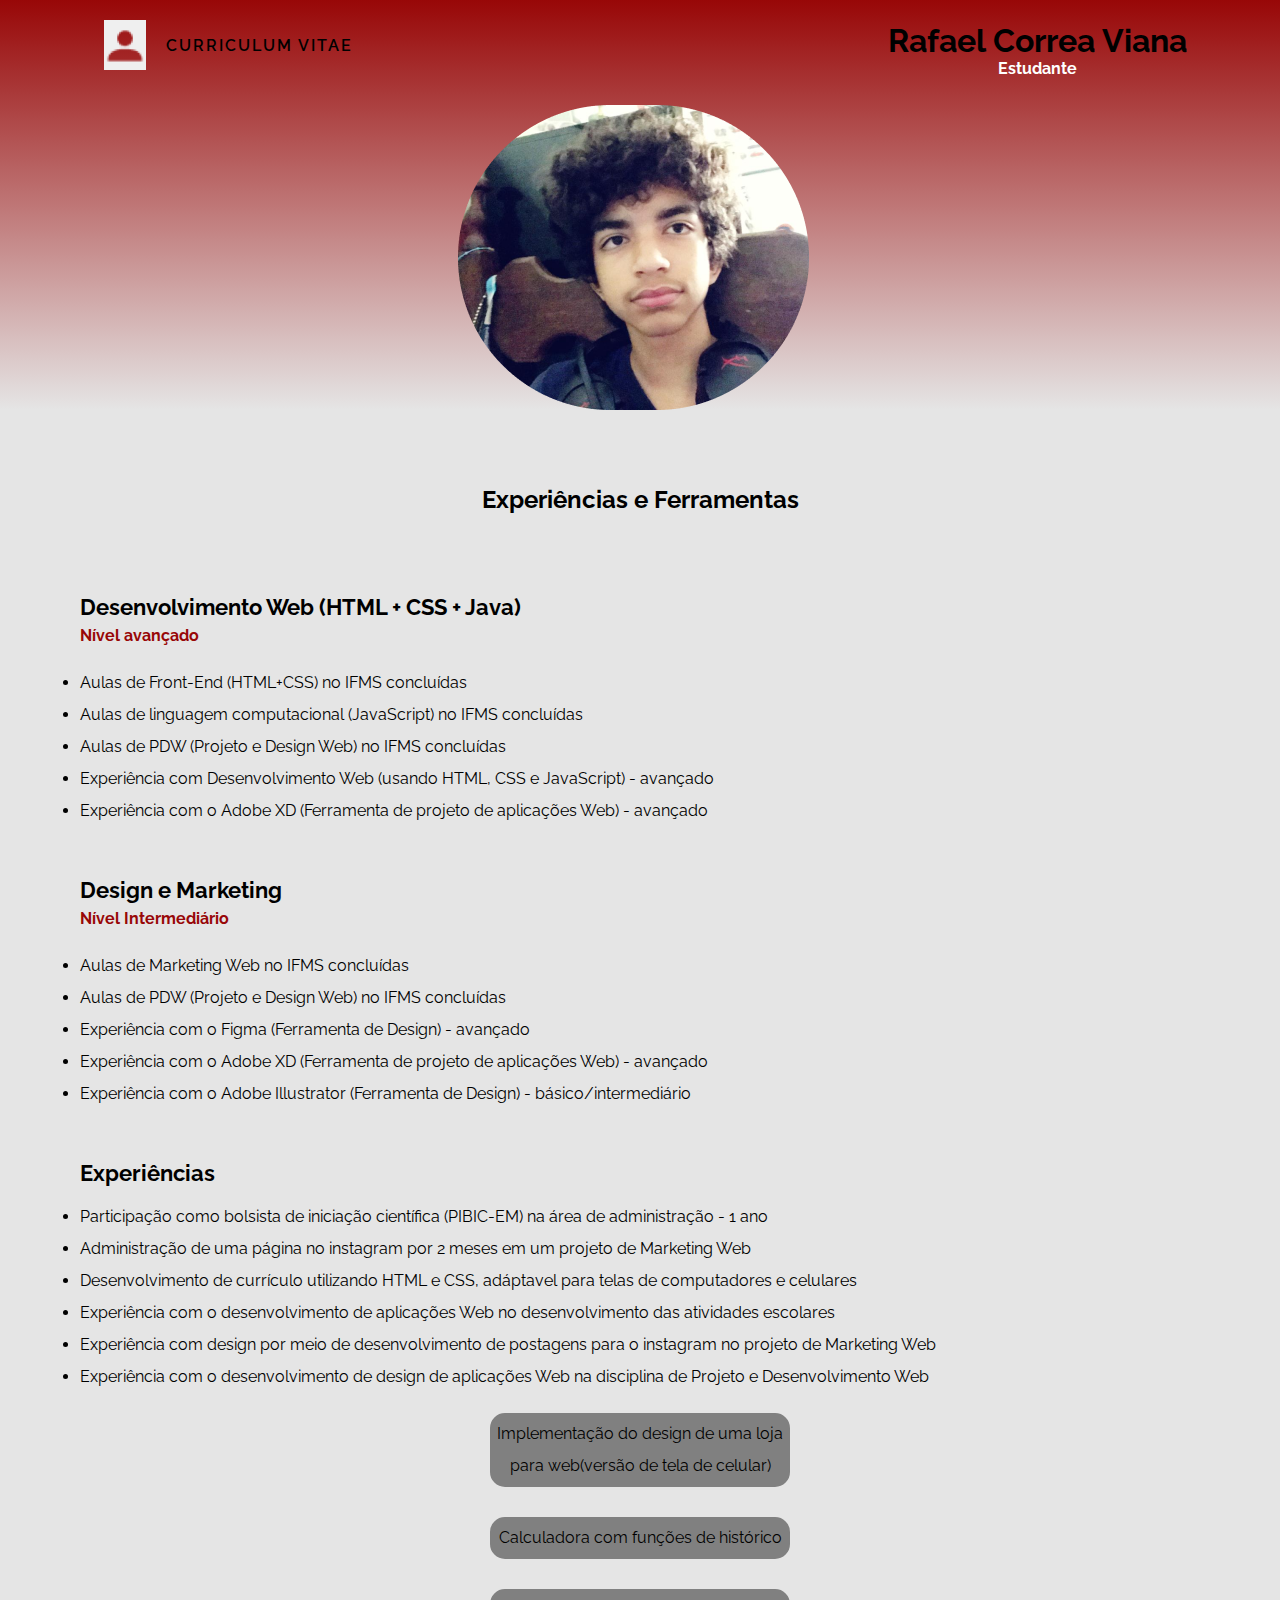
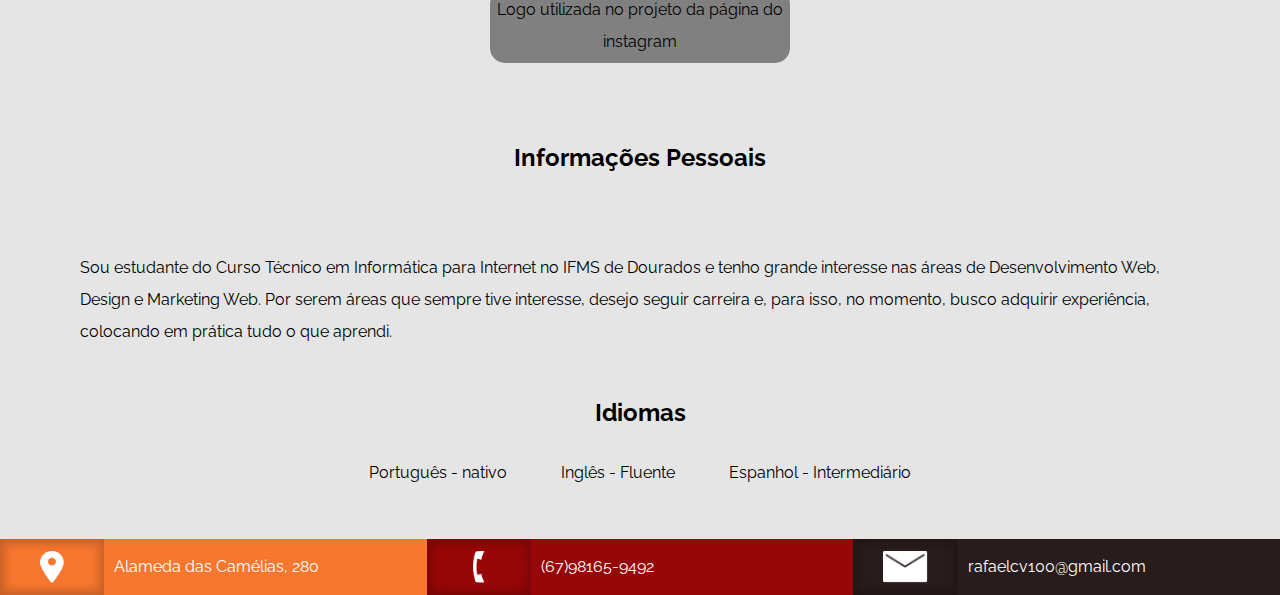
<file: index.html>
<!DOCTYPE html>
<html lang="en">
<head>
    <meta charset="UTF-8">
    <meta name="viewport" content="width=device-width, initial-scale=1.0">
    <title>Curriculum - Rafael Viana</title>
    <link rel="stylesheet" href="css/estilo.css">
</head>
<body>
    <header>
        <div id="container-titulo" class="flex hleft">
            <img src="img/icone-perfil.png" alt="Ícone de perfil">
            <p class="uppercase letter-spacing">Curriculum Vitae</p>
        </div>
        <img id="eu" class="img-center" src="img/foto-eu.png" alt="Foto do Rafael">
        <div id="container-nome"class="flex hleft">
            <h1>Rafael Correa Viana</h1>
            <p id="hprof" class="nome-profissao">Estudante</p>
        </div>        
        <div class="flex linha">
            <p>.</p>
        </div>
    </header>
    <section id="exptrabalho" class="dsb">
        <div class="flex exp-tra">
            <h2>Experiências e Ferramentas</h2>
        </div>
        <div class="margin-left margin-top">
            <div>
                <h3>Desenvolvimento Web (HTML + CSS + Java)</h3>
                <p class="nome-profissao">Nível avançado</p>
                <p></p>
            </div>
            <ul class="margin-top15">
                <li>Aulas de Front-End (HTML+CSS) no IFMS concluídas</li>
                <li>Aulas de linguagem computacional (JavaScript) no IFMS concluídas</li>
                <li>Aulas de PDW (Projeto e Design Web) no IFMS concluídas</li>
                <li>Experiência com Desenvolvimento Web (usando HTML, CSS e JavaScript) - avançado</li>
                <li>Experiência com o Adobe XD (Ferramenta de projeto de aplicações Web) - avançado</li>
            </ul>
        </div>
        <div class="margin-left margin-top">
            <div>
                <h3>Design e Marketing</h3>
                <p class="nome-profissao">Nível Intermediário</p>
                <p></p>
            </div>
            <ul class="margin-top15">
                <li>Aulas de Marketing Web no IFMS concluídas</li>
                <li>Aulas de PDW (Projeto e Design Web) no IFMS concluídas</li>
                <li>Experiência com o Figma (Ferramenta de Design) - avançado</li>
                <li>Experiência com o Adobe XD (Ferramenta de projeto de aplicações Web) - avançado</li>
                <li>Experiência com o Adobe Illustrator (Ferramenta de Design) - básico/intermediário</li>
            </ul>
        </div>
        <div class="margin-left margin-top">
            <div>
                <h3>Experiências</h3>
                <p class="nome-profissao"></p>
                <p></p>
            </div>
            <ul class="margin-top15">
                <li>Participação como bolsista de iniciação científica (PIBIC-EM) na área de administração - 1 ano</li>
                <li>Administração de uma página no instagram por 2 meses em um projeto de Marketing Web</li>
                <li>Desenvolvimento de currículo utilizando HTML e CSS, adáptavel para telas de computadores e celulares</li>
                <li>Experiência com o desenvolvimento de aplicações Web no desenvolvimento das atividades escolares</li>
                <li>Experiência com design por meio de desenvolvimento de postagens para o instagram no projeto de Marketing Web</li>
                <li>Experiência com o desenvolvimento de design de aplicações Web na disciplina de Projeto e Desenvolvimento Web</li>
            </ul>
        </div>
        <div class="flex linha container-linha">
            <p>.</p>
        </div>
        <div id="experiencias" class="">
            <a href="Loja/Loja.html"><p id="exem1" class="exp">Implementação do design de uma loja para web(versão de tela de celular)</p></a> 
            <a href="Calculadora/index.html"><p id="exem2" class="exp">Calculadora com funções de histórico</p></a>
            <a href="Logo OnRapeat.png"><p id="exem3" class="exp">Logo utilizada no projeto da página do instagram</p></a>
        </div>
    </section>
    <section class="dsb">
        <div class="flex margin-left flex-column">
            <div class="flex exp-tra">
                <h2>Informações Pessoais</h2>
            </div>    
        <p class="margin-top">Sou estudante do Curso Técnico em Informática para Internet no IFMS de Dourados e tenho grande interesse nas áreas de Desenvolvimento Web, Design e Marketing Web.  Por serem áreas que sempre tive interesse, desejo seguir carreira e, para isso, no momento, busco adquirir experiência, colocando em prática tudo o que aprendi.</p>
        </div>    
        <div class="flex linha container-linha">
            <p>.</p>
        </div>
    </section>
    <section id="container-idiomas">
        <div class="flex exp-tra">
            <h2>Idiomas</h2>
            <ul class="margin-top">
                <li id="if1">Português - nativo</li>
                <li id="if2">Inglês - Fluente</li>
                <li id="if3">Espanhol - Intermediário</li>
            </ul>
        </div>
    </section>
    <footer>
        <div id="rdp-local" class="flex rdp">
            <div id="container-local" class="container-img">
                <img id="img-local" src="img/icone-local.png" alt="Ícone de localização">           
            </div>
            <a id="link-local" href="http://maps.google.com/?q=Alameda+das+Camélias,+280+-+Portal+de+Dourados,+Dourados+-+MS" target="_blank">Alameda das Camélias, 280</a>
        </div>
        <div id="rdp-tel" class="flex rdp">
            <div id="container-tel" class="container-img">
                <img id="img-tel" src="img/icone-telefone.png" alt="Ícone de telefone">
            </div>
            <a id="link-tel" href="tel:+5567981659492">(67)98165-9492</a>
        </div>
        <div id="rdp-mail" class="flex rdp">
            <div id="container-mail" class="container-img">
                <img id="img-mail" src="img/icone-mail.png" alt="Ícone de e-mail">
            </div>
            <a id="link-mail" href="mailto:rafaelcv100@gmail.com">rafaelcv100@gmail.com</a>
        </div>
    </footer>
</body>
</html>
</file>
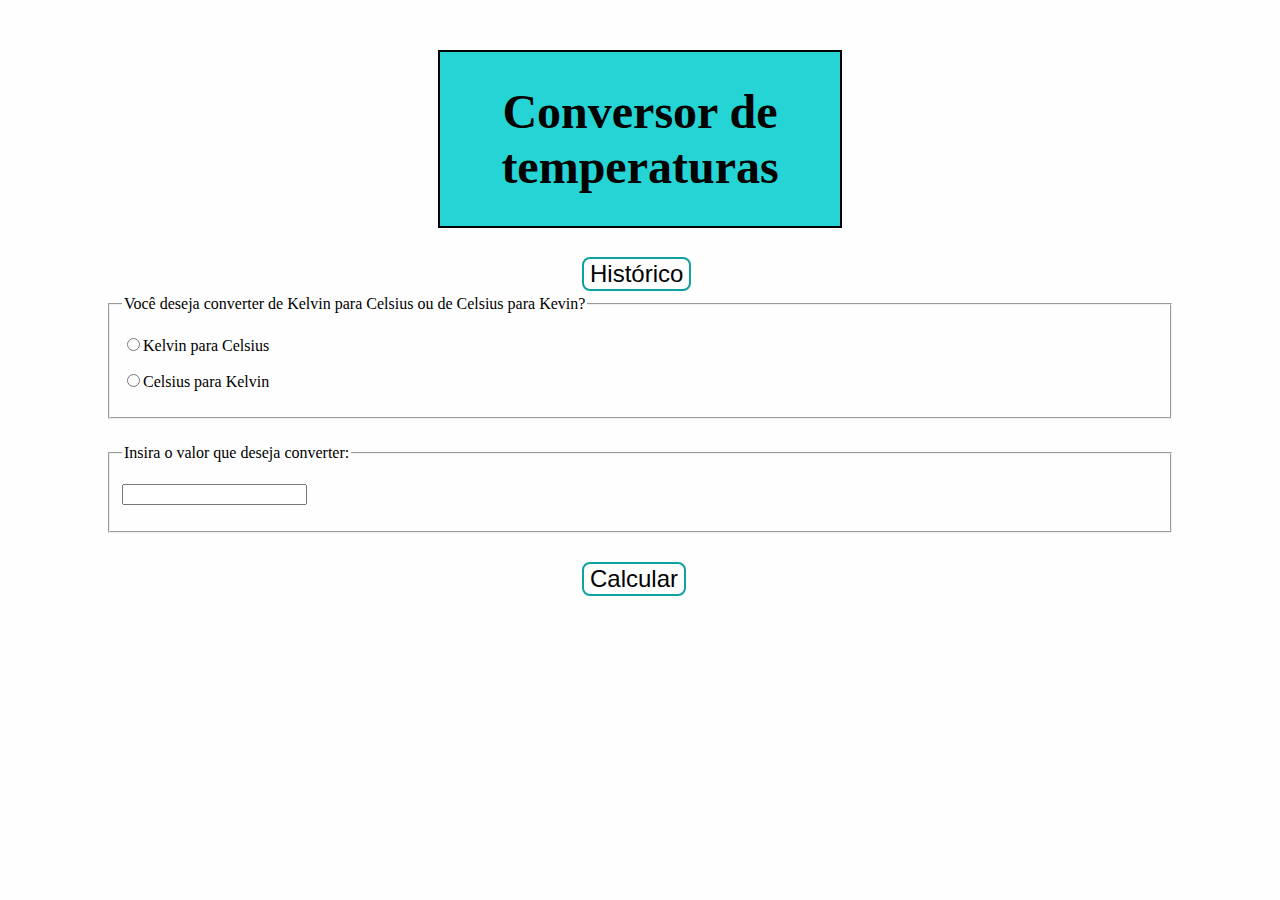
<file: Calculadora/index.html>
<!DOCTYPE html>
<html lang="en">
<head>
    <meta charset="UTF-8">
    <meta http-equiv="X-UA-Compatible" content="IE=edge">
    <meta name="viewport" content="width=device-width, initial-scale=1.0">
    <title>Conversão de temperaturas</title>
    <style>
        html{
            background-color: #fefefe;
        }

        h1, h2{
            text-align: center;
            font-size: 3rem;
        }

        .box{
            border: solid 2px;
            background-color: rgb(37, 213, 213);
            width: 400px;
            margin-left: auto;
            margin-right: auto;
            margin-bottom: 25px;
            margin-top: 50px;
        }

        #marup{
            margin-top: 25px;
        }

        .btn1{
            width: 120px;
            margin-top: 25px;
            margin-left: auto;
            margin-right: auto;
        }

        .button{
            background-color: white;
            border: 2px solid rgb(15, 160, 160);
            text-align: center;
            font-size: 24px;
            cursor: pointer;
            border-radius: 8px;
            margin: 4px 2px;
        }

        .button:hover{
            transition-duration: 0.5s;
            background-color: rgb(15, 160, 160);
            color: white;
        }

        #resc{
            text-align: center;
            font-size: 2rem;
        }
        
        fieldset{
            margin-left: 100px;
            margin-right: 100px;
        }

        #linha{
            margin-top: 40px;
        }

        h2{
            margin-top: 5px;
        }  

        .inv{
            display: none;
        }

        .vis{
            display: block;
        }

        #setavoltar{
            height: 50px;
            margin-left: 50px;
            margin-top: 50px;
        }

        #setavoltar, #lupa, #lupaApagar:hover{
            cursor: pointer;
        }

        #lupa{
            height: 50px;
            margin-right: 50px;
            margin-top: 50px;
            margin-left: auto;
        }

        #hdrhis{
            display: flex;
        }

        #cxtxt{
            height: 30px;
            width: 250px;
        }

        #pesquisa{
            margin-left: auto;
            margin-right: 10px;
            margin-top: 50px;
        }

        #btnpsq{
            height: 30px;
            margin: auto;
        }

        h2{
            text-align: center;
        }

        .botaoc{
            text-align: center;
        }

        #iptapagar{
            background-color: rgb(15, 160, 160);
            width: 400px;
            border: solid 1px;
            border-radius: 10px;
            margin-right: auto;
            margin-left: auto;
        }

        #iptapg{
            width: 365px;
            height: 20px;
        }

        #lupaApagar{
            align-items: center;
            height: 17.5px;
        }
    </style>
</head>
<body>
    <div id="inicio" class="vis">
        <div class="box">
            <h1>Conversor de temperaturas</h1>
        </div>

        <div class="btn1">
            <button class="button" onclick="historico()">
                Histórico
            </button>
        </div>

        <fieldset>
            <legend>
                Você deseja converter de Kelvin para Celsius ou de Celsius para Kevin?
            </legend>
            <form>
                <p><input type="radio" name="escolher" id="opc1">Kelvin para Celsius</p>
                <p><input type="radio" name="escolher" id="opc2">Celsius para Kelvin</p>
            </form>
        </fieldset>
        <fieldset id="marup">
            <legend>Insira o valor que deseja converter:</legend>
            <p><input type="number" name="num" id="num1"></p>
        </fieldset>
        <div class="btn1">
            <button class="button" onclick="calcular(), salvar()">
                Calcular
            </button>
        </div>
        <div id="linha">

        </div>
        <div>
            <h2 id="rest"></h2>
            <p id="resc"></p>
        </div>
    </div>

    <div id="historico" class="inv">
        <header id="hdrhis">
            <img src="img/pngfind.com-double-arrow-png-3161853.png" alt="" id="setavoltar" onclick="inicio()">
            <div id="pesquisa" class="inv">
                <input type="search" name="" id="cxtxt" placeholder="Digite o resultado da conversão">
                <button id="btnpsq" onclick="buscar(cxtxt.value), mostrarhist()">
                    Pesquisar
                </button>
            </div>
            <img src="img/pngegg.png" alt="" id="lupa" onclick="caixatexto()">
        </header>

        <div class="box">
            <h1>Histórico de Conversões</h1>
        </div>

        <div class="botaoc">
            <button class="button" onclick="abrireditar()">
                Editar item do histórico
            </button> <br>
        </div>
        <div class="inv" id="ipteditar">
            <input type="number" name="" id="iptedt" placeholder="Digite o resultado da conversão que deseja editar">
            <img src="img/pngegg.png" id="lupaApagar" alt="" onclick="editar(iptedt.value)">
            <p id="contaE"></p>
            <div id="formE" class="inv">
                <p><input type="text" id="valorE"></p>
                <p><button onclick="editar(2)">Editar</button></p>
            </div>
        </div>

        <div class="botaoc">
            <button class="button" onclick="apagarA()">
                Apagar item do histórico
            </button> <br>
        </div>
        <div class="inv" id="iptapagar">
            <input type="number" name="" id="iptapg" placeholder="Digite o resultado da conversão que deseja apagar">
            <img src="img/pngegg.png" id="lupaApagar" alt="" onclick="apagar(iptapg.value)">
            <p id="contaA"></p>
        </div>

        <div class="botaoc">
            <button class="button" onclick="mostrarTodos(), mostrarhist()">
                Histórico Completo
            </button>
        </div>

        <div id="txtdiv" class="inv">
            <h2>Histórico</h2>
            <p id="texto"></p>
        </div>

    </div>

    <script>
        var val = document.getElementById("num1");
        var tot;
        var escolher = document.getElementsByName('escolher')
        var linha = document.getElementById('linha')
        var rest = document.getElementById('rest')
        var resc = document.getElementById('resc')

        function kpc(){
            if(val.value <= 373.15 && val.value >= 0){
                tot = Number(val.value) - 273.15
                linha.innerHTML = `<hr>`
                rest.innerHTML = 'Resultado'
                resc.innerHTML = `${(val.value).replace('.', ',')}K = ${(tot.toFixed(2)).replace('.', ',')}ºC`
            }else{
                alert('Valor selecionado inválido.')
            }
        }
        function cpk(){
            if(val.value >= -273.15){
                tot = Number(val.value) + 273.15
                rest.innerHTML = 'Resultado'
                resc.innerHTML = `${(val.value).replace('.', ',')}ºC = ${(tot.toFixed(2)).replace('.', ',')}K`
            }else{
                alert('Valor selecionado inválido.')
            }
        }
        function calcular(){
            if(escolher[0].checked){
                kpc()
            }else if(escolher[1].checked){
                cpk()
            }else{
                alert('Você não escolheu qual conversão deseja fazer.')
            }
        }

        function historico(){
            document.getElementById('historico').className = "vis";
            document.getElementById('inicio').className = "inv";
        }

        function inicio(){
            document.getElementById('inicio').className = "vis";
            document.getElementById('historico').className = "inv";
        }

        function caixatexto(){
            document.getElementById('pesquisa').className = "vis";
        }

        function mostrarhist(){
            document.getElementById('txtdiv').className = "vis"
        }

        function apagarA(){
            document.getElementById('iptapagar').className = "vis"
        }

        function apagarM(){
            document.getElementById('iptapagar').className = "inv"
        }

        let ls = {
            salvar: (colecao, obj) => {
                let colecaoLS = localStorage.getItem(colecao) ? JSON.parse(localStorage.getItem(colecao)) : [];

                colecaoLS.push(obj);
                localStorage.setItem(colecao, JSON.stringify(colecaoLS));
            },
            listar: colecao => JSON.parse(localStorage.getItem(colecao))
        }

        var escolher1, escolher2, sbl1, sbl2;

        function salvar(){
            if(escolher[0].checked){
                escolher1 = 'K'
                escolher2 = 'ºC'
            }else{
                escolher1 = 'ºC'
                escolher2 = 'K'
            }
            ls.salvar('historico', {
                valor: document.getElementById('num1').value,
                sbl1: escolher1,
                sbl2: escolher2,
                resultado: tot
            })
            
            document.getElementById('num1').value = '';
            escolher1.value = '';
            escolher2.value = '';
            tot.value = '';
        }

        function buscar(res){
            let flag = true;
            let conta = ls.listar('historico') || [];
            let text = document.getElementById("texto")
            text.innerHTML = '';

            if(conta.length == 0){
                text.innerHTML = "<h1>Histórico Vazio</h1>"
            }else{
                conta.forEach(obj => {
                    if(obj.resultado == res){
                        flag = false;
                        text.innerHTML = `${obj.valor}${obj.sbl1} = ${obj.resultado}${obj.sbl2}
                        <hr>`
                    }
                });
                if(flag){
                    text.innerHTML = "<h1>Conversão não encontrada!</h1>"
                }
            }

        }

        function mostrarTodos(){
            let conta = ls.listar('historico') || [];
            let text = document.getElementById('texto');    
            text.innerHTML = "";
            if(conta.length == 0){
                text.innerHTML = "<h1>Histórico Vazio!</h1>"
            }else{
                conta.forEach(obj => {
                    text.innerHTML += `${obj.valor}${obj.sbl1} = ${obj.resultado}${obj.sbl2}
                    <hr>`
                })
            }
        }

        function apagar(res){
            let resposta = false;
            let flag = false;
            let posicao;
            let conta = ls.listar('historico') || []
            let text = document.getElementById('contaA');
            text.innerHTML = "";

            if(conta.length == 0){
                text.innerHTML = "<h1>Histórico vazio!</h1>"
            }else{
                conta.forEach((obj, indice) => {
                    if(obj.resultado == res){
                        flag = true
                        posicao = indice
                    }
                });
                if(flag){
                    resposta = confirm(`Deletar a conversão de resultado ${conta[posicao].resultado}?`) 
                    if(resposta){
                        conta.splice(posicao,1);
                        localStorage.setItem("historico", JSON.stringify(conta));
                        alert("Conta removida com sucesso!")
                        apagarM()
                    }
                    
                }else{
                    text.innerHTML = "<h1>Conta não encontrada!</h1>"
                    }
            }


        }

        var posicao_editar=-1;

        function editar(op,res){
            if(op == "1"){
                let flag = true; 
                let conta = ls.listar('historico') || [];
                let text = document.getElementById("resultadoE");
                text.innerHTML = ""; 
                
                if(conta.length == 0){
                    text.innerHTML = "<h1>Histórico vazio!</h1>"; 
                }else{
                    contato.forEach((obj,indice) => {
                        if(obj.resultado == res){
                            flag = false;
                            posicao_editar = indice;
                            document.getElementById("formE").className = "vis";
                            valorE.value = obj.valor;
                        }
                    });
                    
                    if(flag){
                        text.innerHTML = "<h1>Conversão não encontrada!</h1>"; 
                    }
                }
            }else{
                let conta = ls.listar('historico') || [];
                conta[posicao_editar].valor = valorE.value;

                localStorage.setItem("historico", JSON.stringify(conta));
                alert("Atualização realizada com sucesso!");
            }
        }

        function abrireditar(){
            document.getElementById('ipteditar').className = "vis"
        }

    </script>
</body>
</html>
</file>
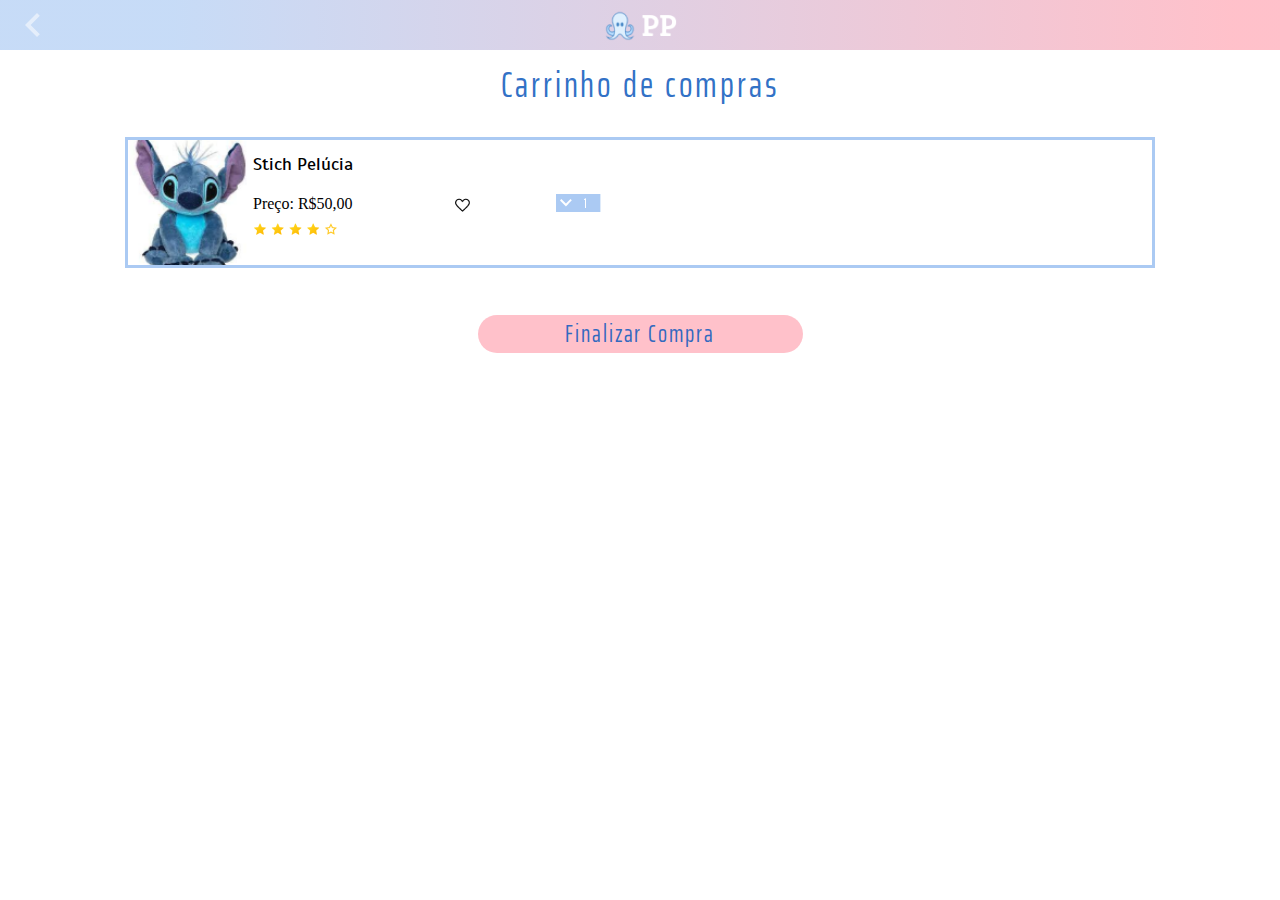
<file: Loja/carrinho.html>
<!DOCTYPE html>
<html lang="en">
<head>
    <meta charset="UTF-8">
    <meta http-equiv="X-UA-Compatible" content="IE=edge">
    <meta name="viewport" content="width=device-width, initial-scale=1.0">
    <title>Document</title>
    <style>
        @import url('https://fonts.googleapis.com/css2?family=Scada:ital,wght@0,400;0,700;1,400;1,700&family=Scheherazade:wght@400;700&display=swap');
        @import url('https://fonts.googleapis.com/css2?family=Kreon:wght@300;400;500;600;700&family=Saira+Extra+Condensed:wght@100;200;300;400;500;600;700;800;900&display=swap');
        
        body{
            margin: 0 0 0 0;
        }

        header{
            display: flex;
            background: linear-gradient(90deg, rgba(171, 202, 243, 0.67) 13.54%, rgba(255, 182, 193, 0.85) 96.35%);
            height: 50px;
            justify-content: center;
            align-items: center;
        }

        #seta{
            position: absolute;
            left: 25px;
        }

        #logo{       
            
        }

        h1{
            margin-top: 6px;
            text-align: center;
            font-family: Saira Extra Condensed;
            font-style: normal;
            font-weight: normal;
            font-size: 36px;
            line-height: 57px;
            letter-spacing: 0.08em;
            color: rgba(21, 94, 190, 0.9);
        }
        
        .produto{
            display: flex;
            margin: 0 auto;
            width: 80%;
            border: solid #ABCAF3;
            flex: 1 1 1;
            height: 125px;
        }

        h2{
            margin-top: 13px;
            font-family: Scada;
            font-style: normal;
            font-weight: normal;
            font-size: 18px;
            line-height: 22px;
            color: #000000;
        }
        
        #preco{
            margin-top: 10px;
            font-family: Scheherazade;
            font-style: normal;
            font-weight: normal;
            font-size: 16px;
            line-height: 27px;
            color: #000000;
            margin-bottom: 5px;
        }

        #heart{
            margin-left: 100px;
            margin-top: 13px;
        }

        #qnt{
            margin-left: 80px;
            margin-top: 52px;
        }

        #fnlz{
            margin: 0 auto;
            width: 325px;
            margin-top: 47px;
            background: rgba(255, 182, 193, 0.85);
            border-radius: 24px;
            text-align: center;
            font-family: Saira Extra Condensed;
            font-style: normal;
            font-weight: normal;
            font-size: 24px;
            letter-spacing: 0.08em;
            color: rgba(21, 94, 190, 0.9);
        }

        a{
            text-decoration: none;
        }
    </style>
</head>
<body>
    <header>
        <img id="seta" src="img/leftarrow.png" alt="">
        <img id="logo" src="img/logozinha2.png" alt="">
    </header>
    
    <section id="produtos">
        <h1>Carrinho de compras</h1>
        <div class="produto">
            <img src="img/stich.png" alt="">
            <div>
                <h2>Stich Pelúcia</h2>
                <p id="preco">Preço: R$50,00</p>
                <img id="star" src="img/estrelinhas.png" alt="">
            </div>
            <div>
                <img id="heart" src="img/heart.png" alt="">
                <img id="qnt" src="img/qnt.png" alt="">
            </div>
        </div>
    </section>
    <section>
        <a href="#"><p id="fnlz">Finalizar Compra</p></a>
    </section>
</body>
</html>
</file>
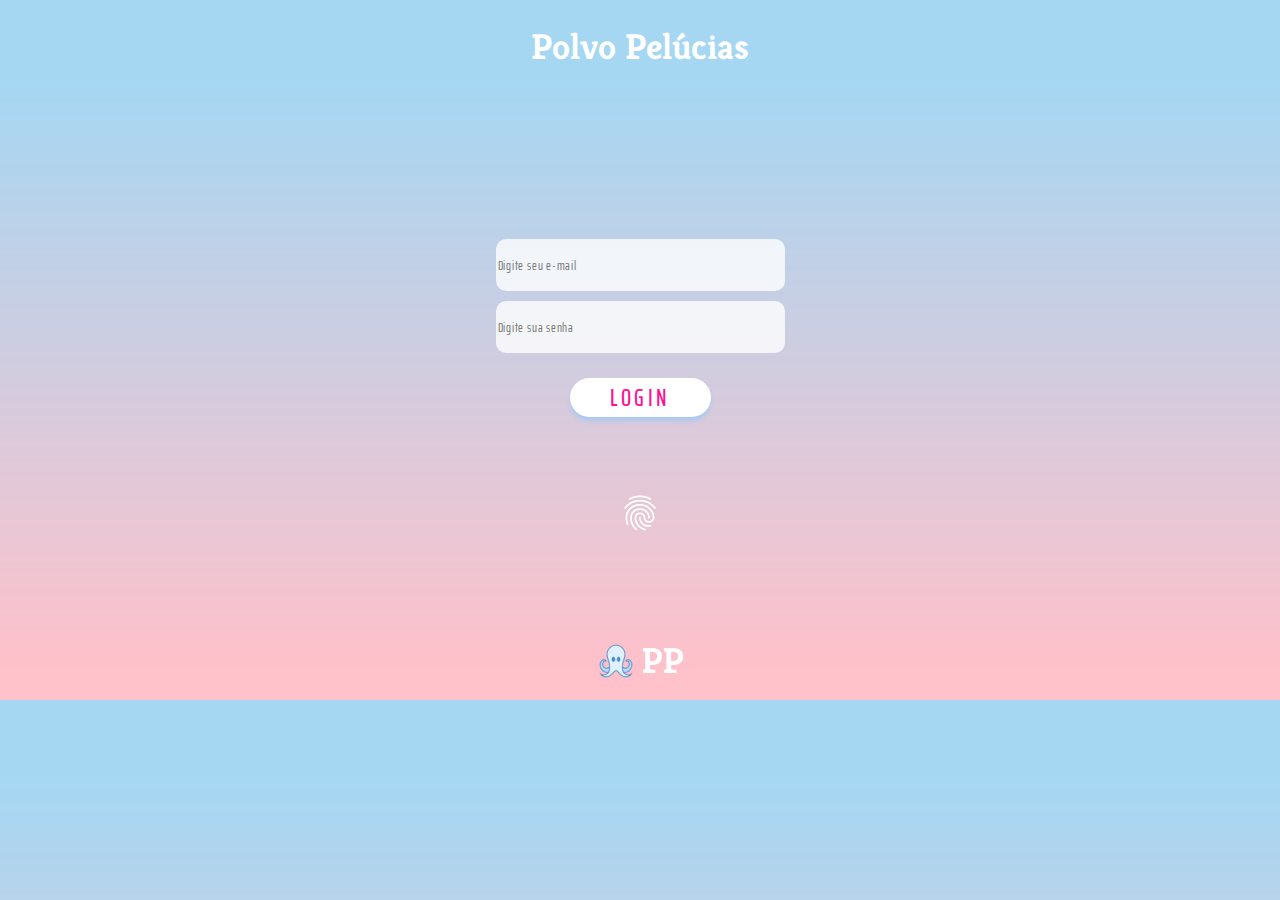
<file: Loja/login.html>
<!DOCTYPE html>
<html lang="en">
<head>
    <meta charset="UTF-8">
    <meta http-equiv="X-UA-Compatible" content="IE=edge">
    <meta name="viewport" content="width=device-width, initial-scale=1.0">
    <title>Document</title>
</head>
<style>
    @import url('https://fonts.googleapis.com/css2?family=Kreon:wght@300;400;500;600;700&family=Saira+Extra+Condensed:wght@100;200;300;400;500;600;700;800;900&display=swap');

    html{
        background: linear-gradient(180deg, rgba(121, 195, 237, 0.67) 11.46%, rgba(255, 182, 193, 0.85) 95.83%);
        height: 700px;
    }

    h1{
        color: white;
        text-align: center;
        font-family: Kreon;
        font-style: normal;
        font-weight: bold;
        font-size: 36px;
        line-height: 45px;
        margin-bottom: 170px;
    }

    .inputs{
        text-align: center;
    }

    .inputs input{
        
        height: 50px;
        width: 285px;
        border-radius: 10px;
        font-family: Saira Extra Condensed;
        font-style: normal;
        font-weight: normal;
        font-size: 13px;
        line-height: 20px;
        letter-spacing: 0.06em;
        color: rgba(0, 0, 0, 0.36);
        box-shadow: 0 0 0 0;
        border: 0 none;
        outline: 0;
        background: rgba(255, 255, 255, 0.79);;
    }

    #senha{
        margin-top: 10px;
    }

    #btlogin{
        display: flex;
        margin-left: auto;
        margin-right: auto;
        background: white;
        height: 39px;
        width: 141px;
        margin-top: 25px;
        border-radius: 500px;
        box-shadow: 0px 4px 4px #ABCAF3;
        justify-content: center;
    }

    a{
        text-decoration: none;
    }

    p{
        align-self: center;
        font-family: Saira Extra Condensed;
        font-style: normal;
        font-weight: 500;
        font-size: 24px;
        line-height: 38px;
        color: #FF1192;
        letter-spacing: 0.15em;
    }

    #fgp{
        margin-top: 75px;
        text-align: center;
    }

    #logo{
        margin-top: 100px;
        text-align: center;
    }
</style>
<body>
    <header>
        <h1>Polvo Pelúcias</h1>
    </header>
    <section>
        <div class="inputs">
           <input type="email" name="" id="email" placeholder="Digite seu e-mail"> 
        </div>
        <div class="inputs">
            <input type="password" name="" id="senha" placeholder="Digite sua senha">
        </div>
        <a href="#">
            <div id="btlogin">
                <p>LOGIN</p>
            </div>
        </a>
        <div  id="fgp">
            <figure>
                <img src="img/fingerprint.png" alt="Imagem de uma impressão digital">
            </figure>
        </div>
    </section>
    <section id="logo">
        <figure><img src="img/logozinha.png" alt=""></figure>
    </section>
</body>
</html>
</file>
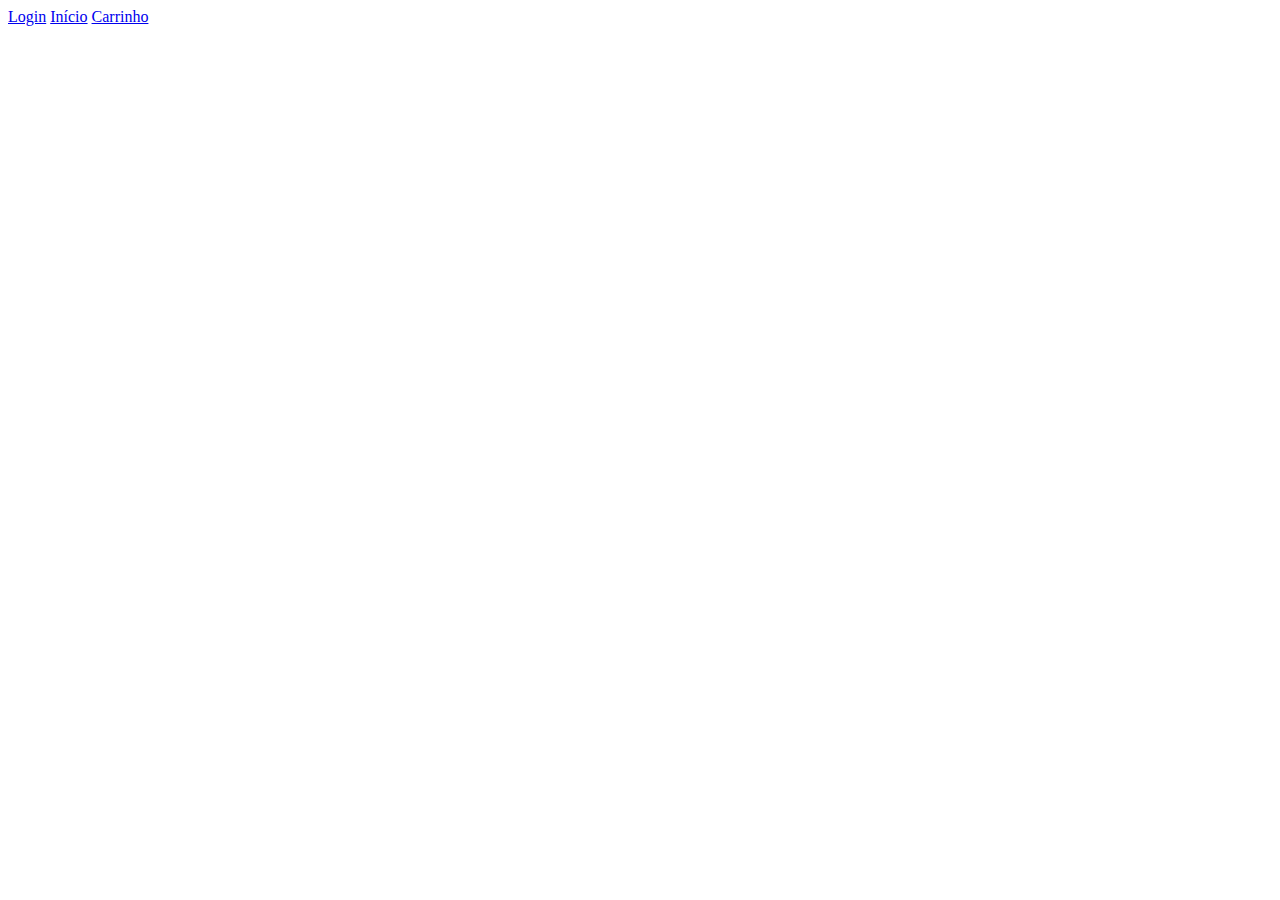
<file: Loja/Loja.html>
<!DOCTYPE html>
<html lang="en">
<head>
    <meta charset="UTF-8">
    <meta http-equiv="X-UA-Compatible" content="IE=edge">
    <meta name="viewport" content="width=device-width, initial-scale=1.0">
    <title>Document</title>
</head>
<body>
    <a href="login.html">Login</a>
    <a href="inicio.html">Início</a>
    <a href="carrinho.html">Carrinho</a>
</body>
</html>
</file>
<file: css/estilo.css>
@import url('https://fonts.googleapis.com/css2?family=Raleway:ital,wght@0,100;0,200;0,400;0,600;1,700&display=swap');

:root{
    --cor-laranja: #F8772F;
    --cor-vermelho: #980707;
    --cor-cinza: #291C1C;
    --cor-base-texto: #333333;
    --cor-cinza-claro: #A5A3A3;
}

*{
    margin: 0;
    padding: 0;
    box-sizing: border-box;
}

html,
body{
    font-family: 'Raleway', sans-serif;
    background-color: #E5E5E5;
}

.nome-profissao{
    color: var(--cor-vermelho);
    font-weight: bold;
}

.flex{
    display: flex;
}

.uppercase{
    text-transform: uppercase;
}

.letter-spacing{
    letter-spacing: 2px;
}

#container-titulo{
    align-items: center;
    height: 90px;
    justify-content: center;
    background-color: var(--cor-vermelho);
}

#container-titulo p{
    color: white;
}

#container-titulo img{
    color: white;
}

#container-titulo img{
    height: 50px;
    margin-right: 20px;
}

.img-center{
    display: block;
    margin-top: 15px;
    margin-left: auto;
    margin-right: auto
}

#container-nome{
    height: 100px;
    align-items: center;
    justify-content: center;
    flex-direction: column;
}

.linha{
    height: 5px;
    background-color: var(--cor-vermelho);
    color: var(--cor-vermelho);
    margin-bottom: 25px;
}

.exp-tra{
    flex-direction: column;
    align-items: center;
    justify-content: center;
}

.margin-left{
    margin-left: 30px;
    margin-right: 30px;
}

.margin-top{
    margin-top: 50px;
}

h3{
    font-size: 1.4rem;
}

.margin-top15{
    margin-top: 15px;
}

.container-linha{
    margin-top: 20px;
}

.flex-column{
    flex-direction: column;
}

section p, ul{
    line-height: 2rem;
}

#container-local{
    background-color: var(--cor-laranja);
}

#container-tel{
    background-color: var(--cor-vermelho);
}

#container-mail{
    background-color: var(--cor-cinza);
}

#link-local{
    background-color: var(--cor-laranja);
}

#link-tel{
    background-color: var(--cor-vermelho);
}

#link-mail{
    background-color: var(--cor-cinza);
}

.rdp a{
    align-self: center;
    color: white;
    text-decoration: none;
    line-height: 3.5rem;
    padding-left: 10px;
    flex: 5
}

#rdp-local{
    margin-top: 50px;
}

footer{
    width: 100%;
}

.container-img{
    align-items: center;
    display: flex;
    box-shadow: inset 0 0 10px 5px rgba(0,0,0,0.2);
    justify-content: center;
    flex: 1
}

.rdp{
    width: 100%;
    height: 3.5rem;
    transition: all ease-in-out .2s;

}

.rdp:hover{
    transform:scale(1.02)
}

.container-img img{
    height: 2rem;
}

#experiencias{
    margin-top: 20px;
}

.exp{
    border-radius: 15px;
    text-align: center;
    border: 5px solid grey;
    width: 300px;
    background-color: grey;
}

a{
    text-decoration: none;
    color: inherit;
}

#exem1{
    margin-left: auto;
    margin-right: auto;
}

#exem2{
    margin-top: 30px;
    margin-bottom: 30px;
    margin-left: auto;
    margin-right: auto;
}

#exem3{
    margin-left: auto;
    margin-right: auto;
    margin-bottom: 30px;
}

@media screen and (min-width: 960px){

    .linha{
        display: none
    }

    body{
        margin: 0 auto;
        width: auto;
    }

    header{
        display: flex;
        background: rgb(152,7,7);
        background: linear-gradient(180deg, rgba(152,7,7,1) 0%, rgba(229,229,229,1) 100%);   
    }

    header .hleft{
        flex: 1
    }

    h2{
        padding-top: 50px;
        margin-bottom: 30px;
    }

    #container-titulo{
        order: 0;
    }

    #eu{
        order: 1;
        padding-top: 90px;
    }

    #container-nome{
        order: 99;
        padding-right: 14px;
    }

    #hprof{
        color: white;
    }

    #container-titulo{
        background-color: rgba(0, 0, 0, 0);
    }

    #container-titulo p{
        color: black;
        font-weight: 600;
    }

    #exptrabalho h2{
        padding-top: 75px;
    }

    .dsb{
        padding-left: 50px;
        padding-right: 50px;
    }

    #container-idiomas ul{
        padding: 0px;
        margin: 0px;
        margin-bottom: 50px;
        list-style: none;
    }

    #container-idiomas ul li{
        display: inline;
        padding: 25px;
    }

    footer{
        display: flex;
    }

    #rdp-local{
        margin-top: 0px;
    }

    .container-img{
        flex: 1;
    }

    .rdp a{
        flex: 3;
    }

    #experiencias{
        margin-top: 20px;
    }

    .exp{
        border-radius: 15px;
        text-align: center;
        border: 5px solid grey;
        width: 300px;
        background-color: grey;
    }

    a{
        text-decoration: none;
        color: inherit;
    }

    #exem2{
        margin-top: 30px;
        margin-bottom: 30px;
    }
};
</file>
